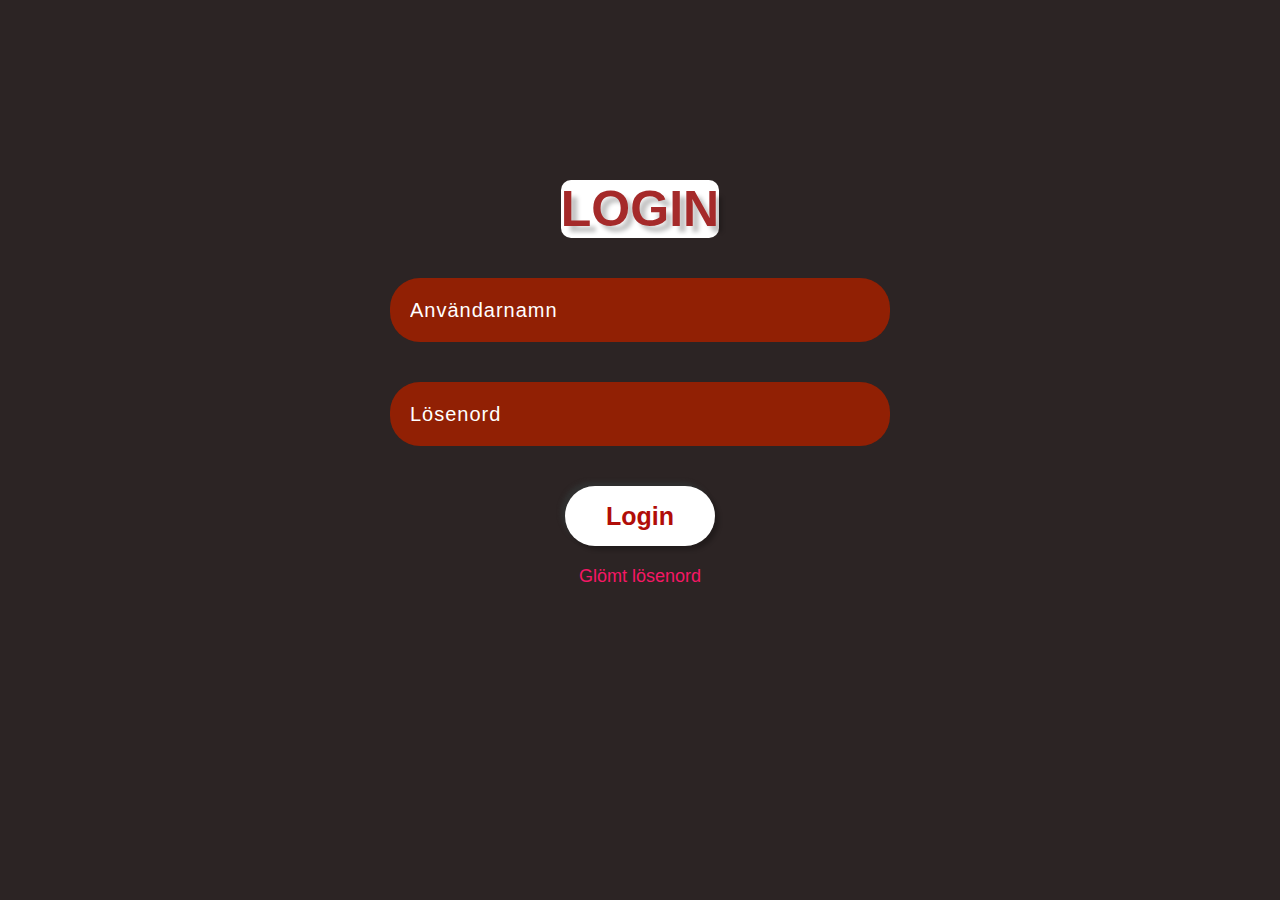
<file: ovning2/3/index.html>
<!DOCTYPE html>
<html lang="en">
<head>
    <meta charset="UTF-8">
    <meta http-equiv="X-UA-Compatible" content="IE=edge">
    <meta name="viewport" content="width=device-width, initial-scale=1.0">
    <title>Login</title>
    <link rel="stylesheet" href="css/style.css">
    <header>
    </header>
</head>
<body>
    <div class="container">
        <form action="#">
            <h2 class="form-title">LOGIN</h2>
            <input class="form-input" type="text" placeholder="Användarnamn" required>
            <input class="form-input" type="password" placeholder="Lösenord" required>

            <button type="submit">Login</button>
            <a href="#" class="forgot-password" style="text-decoration: none;">Glömt lösenord</a>
        </form>
    </div>
    
</body>
</html>
</file>
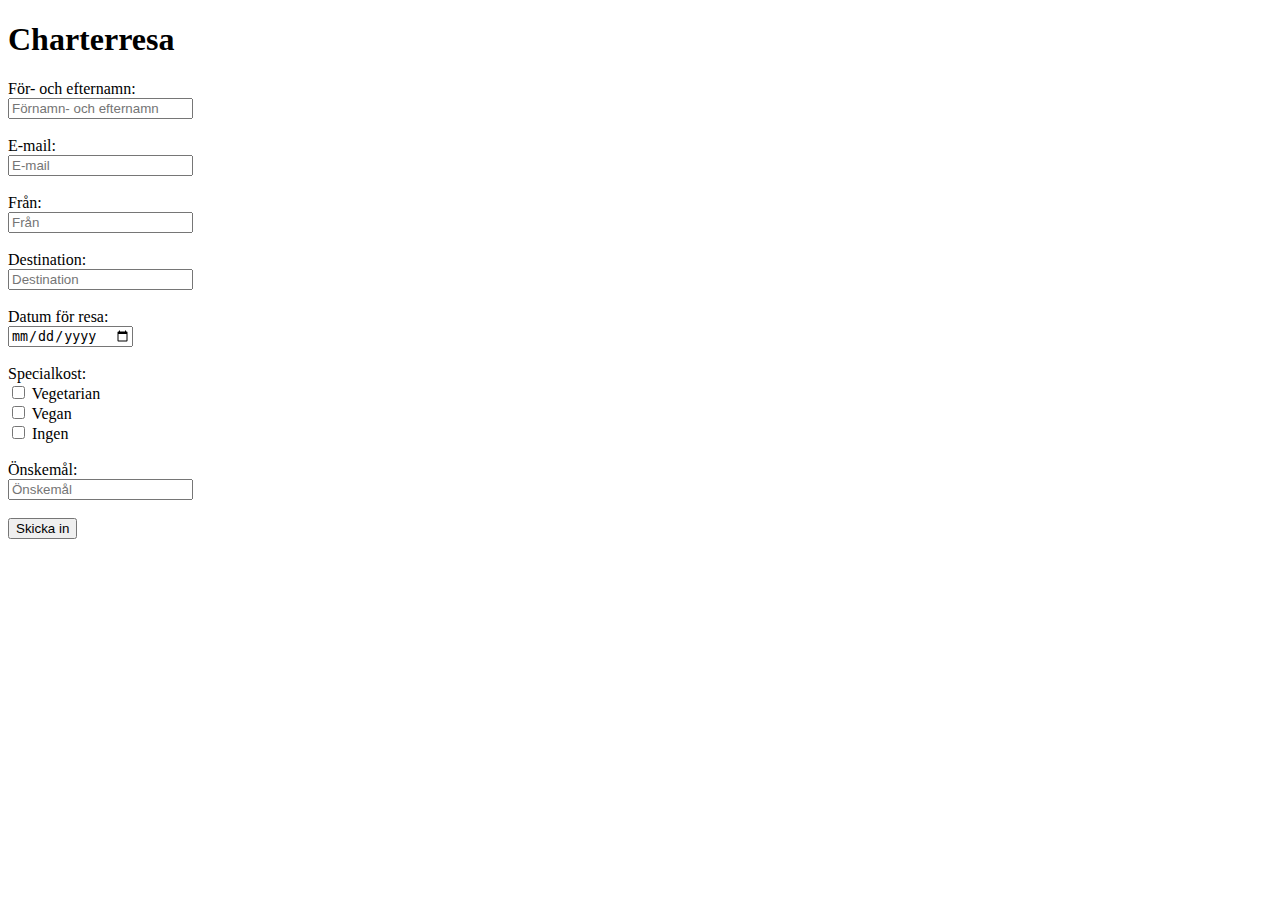
<file: ovning2/4/index.html>
<!DOCTYPE html>
<html lang="en">
<head>
    <meta charset="UTF-8">
    <meta http-equiv="X-UA-Compatible" content="IE=edge">
    <meta name="viewport" content="width=device-width, initial-scale=1.0">
    <title>Charterresa</title>
</head>
<h1>Charterresa</h1>
<body>
    <form action="">
        <label for="fname">För- och efternamn:</label> <br>
        <input type="text" name="Förnamn och Efternamn" placeholder="Förnamn- och efternamn"> <br> <br>

        <label for="email">E-mail:</label> <br>
        <input type="text" name="E-mail" placeholder="E-mail"> <br> <br>

        <label for="destination">Från:</label> <br>
        <input type="text" name="destination" placeholder="Från"> <br> <br>

        <label for="destination">Destination:</label> <br>
        <input type="text" name="destination" placeholder="Destination"> <br> <br>


        <label for="start">Datum för resa:</label> <br>
        <input type="date"> <br> <br>

        <label for="kost">Specialkost:</label> <br>
        <input type="checkbox" name="kost" id="vege"> <label for="kost">Vegetarian</label> <br>
        <input type="checkbox" name="kost" id="vegan"> <label for="kost">Vegan</label> <br>
        <input type="checkbox" name="kost" id="ingen"> <label for="kost">Ingen</label> <br> <br>

        <label for="">Önskemål:</label> <br>
        <input type="text" name="Önskemål" placeholder="Önskemål"> <br> <br>
        <input type="submit" value="Skicka in">



    </form>
    
</body>
</html>
</file>
<file: ovning2/3/css/style.css>
* {
    margin: 0;
    padding: 0;
    box-sizing: border-box;
}

body{
    display: flex;
    justify-content: center;
    align-items: center;
    height: 100vh;
    background: rgb(44, 36, 36);
    font-family: sans-serif;
}

.container {
    width: 300px;
    height: 700px;
    border-radius: 50px;
    justify-content: center;
}

form{
    position: relative;
    display: flex;
    flex-direction: column;
    align-items: center;
    top: 100px;
}

.form-title{
    position: relative;
    background-color: rgb(255, 255, 255);
    border-radius: 10px;

    bottom: 20px;
    display: flex;
    font-size: 50px;
    font-weight: 600;
    color: brown;
    user-select: none;
    text-shadow: 6px 6px 4px rgba(0, 0, 0, 0.241);
}

.form-input {
    position: relative;
    margin: 20px;
    width: 500px;
    height: 4rem;
    padding: 0 20px;
    background: rgb(145, 32, 4);
    border: none;
    border-radius: 30px;
    outline: none;
    font-size: 20px;
    letter-spacing: 1px;
    color: rgb(255, 255, 255);
}

.form-input::-moz-placeholder {
    color: rgb(0, 0, 0);
}
.form-input::placeholder{
    color: rgb(255, 255, 255);
}

button {
    width: 150px;
    height: 60px;
    border: 0;
    font-size: 25px;
    font-weight: 600;
    margin: 20px;
    border-radius: 30px;
    color: rgb(177, 13, 8);
    background: rgb(255, 255, 255);
    cursor: pointer;
    box-shadow: 4px 4px 4px rgba(0, 0, 0, 0.248),
        -4px -4px 4px rgb(48, 48, 48);
}
button:active{
    transform: scale(.93);
}

.forgot-password {
    font-size: 18px;
    color: rgb(245, 23, 101);
    cursor: pointer;
}
</file>
